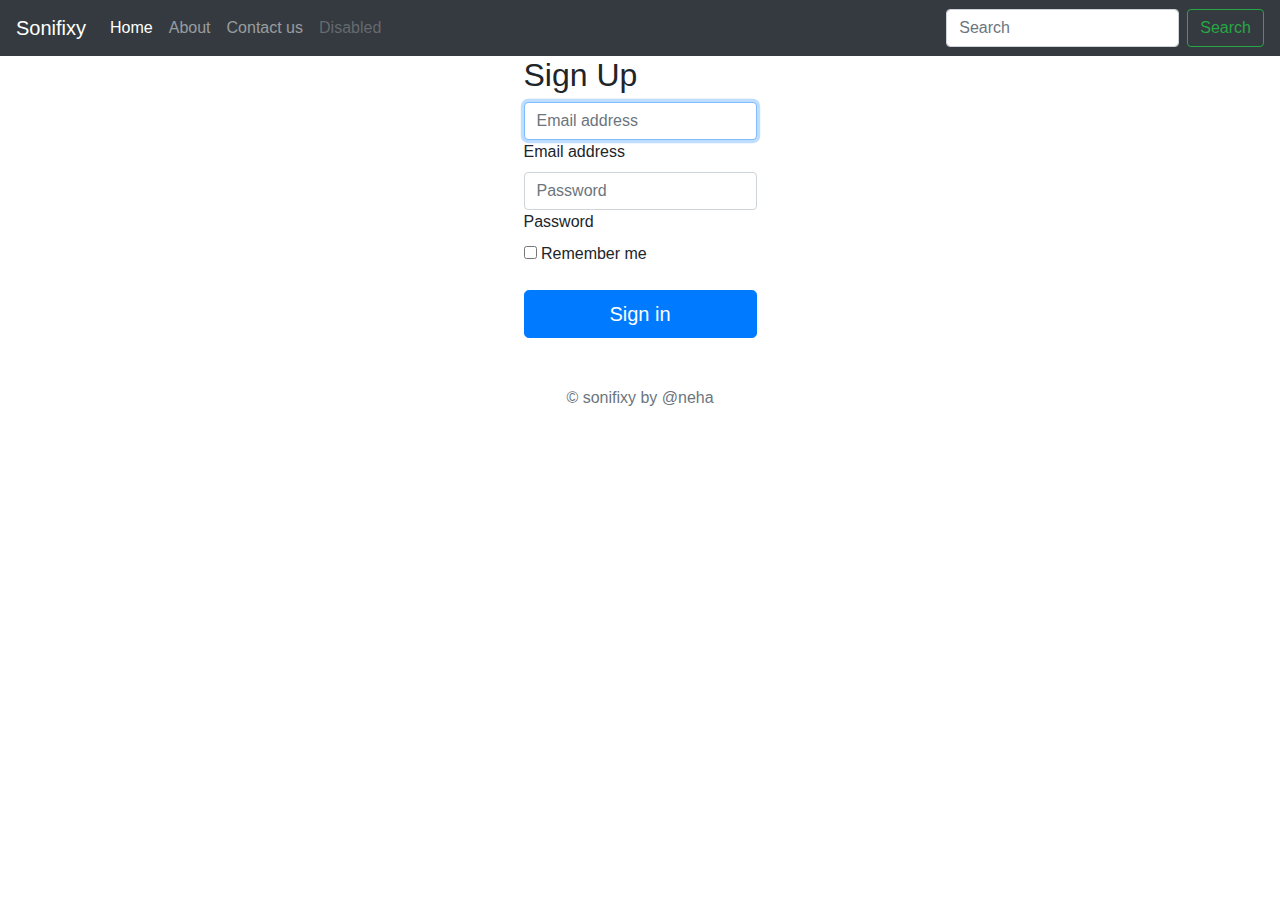
<file: signup.html>
<!doctype html>
<html lang="en">
  <head>
    <!-- Required meta tags -->
    <meta charset="utf-8">
    <meta name="viewport" content="width=device-width, initial-scale=1, shrink-to-fit=no">

    <!-- Bootstrap CSS -->
    <link rel="stylesheet" href="https://cdn.jsdelivr.net/npm/bootstrap@4.4.1/dist/css/bootstrap.min.css" integrity="sha384-Vkoo8x4CGsO3+Hhxv8T/Q5PaXtkKtu6ug5TOeNV6gBiFeWPGFN9MuhOf23Q9Ifjh" crossorigin="anonymous">

    <title>sonifixy</title>
  </head>
  <body>
    <nav class="navbar navbar-expand-lg navbar-dark bg-dark">
        <a class="navbar-brand" href="#">Sonifixy</a>
        <button class="navbar-toggler" type="button" data-toggle="collapse" data-target="#navbarSupportedContent" aria-controls="navbarSupportedContent" aria-expanded="false" aria-label="Toggle navigation">
          <span class="navbar-toggler-icon"></span>
        </button>
      
        <div class="collapse navbar-collapse" id="navbarSupportedContent">
          <ul class="navbar-nav mr-auto">
            <li class="nav-item active">
              <a class="nav-link" href="/">Home <span class="sr-only">(current)</span></a>
            </li>
            <li class="nav-item">
              <a class="nav-link" href="/about.html">About</a>
            </li>
            <li class="nav-item">
                <a class="nav-link" href="/content.html">Contact us</a>
              </li>
           
            <li class="nav-item">
              <a class="nav-link disabled" href="#" tabindex="-1" aria-disabled="true">Disabled</a>
            </li>
          </ul>
          <form class="form-inline my-2 my-lg-0">
            <input class="form-control mr-sm-2" type="search" placeholder="Search" aria-label="Search">
            <button class="btn btn-outline-success my-2 my-sm-0" type="submit">Search</button>
          </form>
        </div>
        </nav>
        <div height="800" width="400" class="Container d-flex justify-content-center align-items-center">
    <form class="form-signin">
        <!-- <div class="text-center mb-4">
          <img class="mb-4" src="/docs/4.4/assets/brand/bootstrap-solid.svg" alt="" width="72" height="72">
          <h1 class="h3 mb-3 font-weight-normal">Floating labels</h1>
          <p>Build form controls with floating labels via the <code>:placeholder-shown</code> pseudo-element. <a href="https://caniuse.com/#feat=css-placeholder-shown">Works in latest Chrome, Safari, and Firefox.</a></p>
        </div> -->
      <h2> Sign Up</h2>
        <div class="form-label-group">
          <input type="email" id="inputEmail" class="form-control margin-top:5px" placeholder="Email address" required="" autofocus="">
          <label for="inputEmail">Email address</label>
        </div>
      
        <div class="form-label-group">
          <input type="password" id="inputPassword" class="form-control" placeholder="Password" required="">
          <label for="inputPassword">Password</label>
        </div>
      
        <div class="checkbox mb-3">
          <label>
            <input type="checkbox" value="remember-me"> Remember me
          </label>
        </div>
        <button class="btn btn-lg btn-primary btn-block" type="submit">Sign in</button>
        <p class="mt-5 mb-3 text-muted text-center">© sonifixy by @neha</p>
      </form>
        </div>
    <!-- Optional JavaScript -->
    <!-- jQuery first, then Popper.js, then Bootstrap JS -->
    <script src="https://code.jquery.com/jquery-3.4.1.slim.min.js" integrity="sha384-J6qa4849blE2+poT4WnyKhv5vZF5SrPo0iEjwBvKU7imGFAV0wwj1yYfoRSJoZ+n" crossorigin="anonymous"></script>
    <script src="https://cdn.jsdelivr.net/npm/popper.js@1.16.0/dist/umd/popper.min.js" integrity="sha384-Q6E9RHvbIyZFJoft+2mJbHaEWldlvI9IOYy5n3zV9zzTtmI3UksdQRVvoxMfooAo" crossorigin="anonymous"></script>
    <script src="https://cdn.jsdelivr.net/npm/bootstrap@4.4.1/dist/js/bootstrap.min.js" integrity="sha384-wfSDF2E50Y2D1uUdj0O3uMBJnjuUD4Ih7YwaYd1iqfktj0Uod8GCExl3Og8ifwB6" crossorigin="anonymous"></script>
  </body>
</html>
</file>
